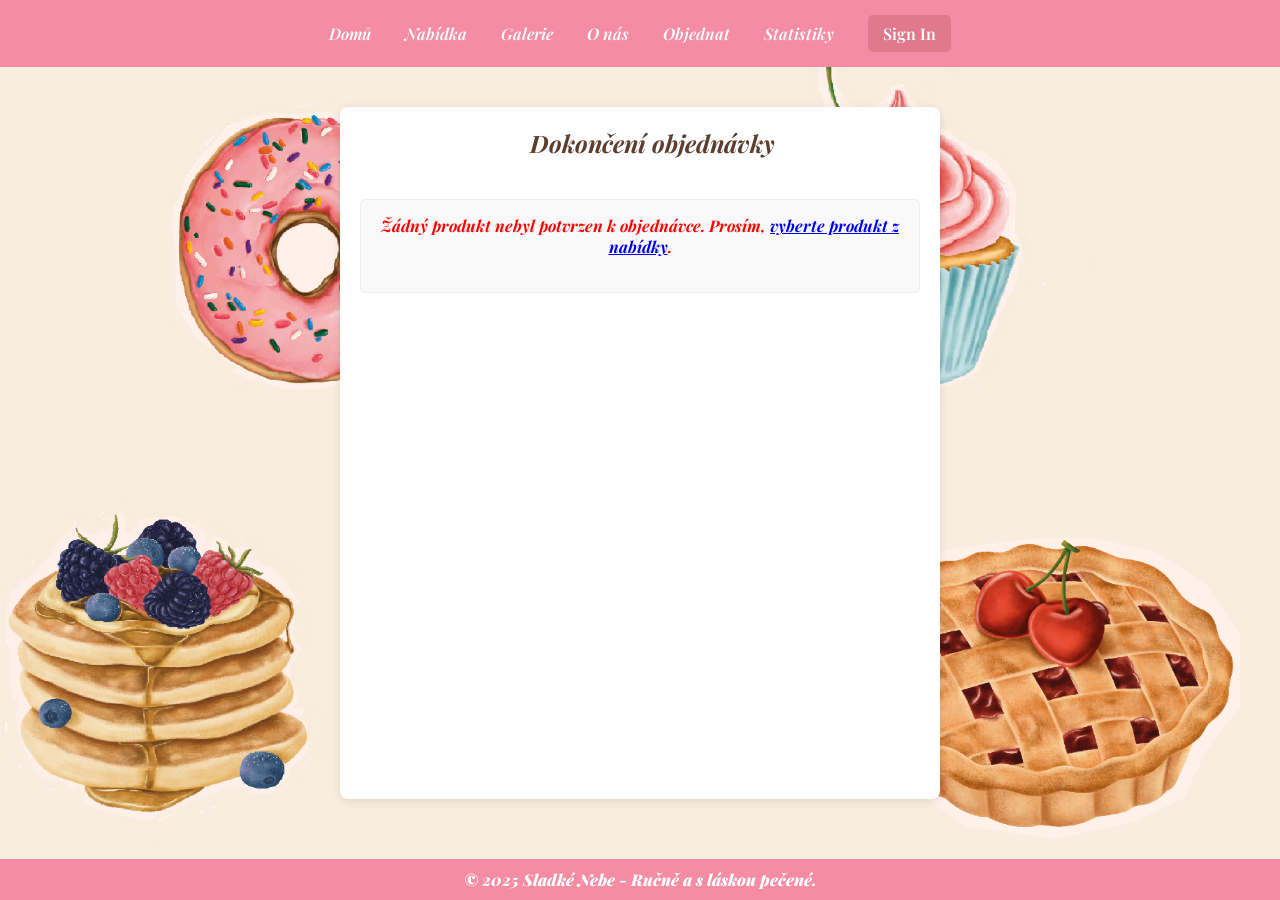
<file: objednavka.html>
<!DOCTYPE html>
<html lang="cs">
<head>
  <meta charset="UTF-8">
  <title>Objednávka | Sladké Nebe</title>
  <link rel="stylesheet" href="public/style.css">
  <link href="https://fonts.googleapis.com/css2?family=Playfair+Display:ital,wght@1,900&display=swap" rel="stylesheet">
  <style>
    body { font-family: "Playfair Display", sans-serif; margin:0; padding:0; }
    nav { background: #f58ca3; padding: 15px; text-align: center; margin-bottom: 20px;}
    nav a, nav .button2 { margin: 0 15px; color: white; text-decoration: none; font-weight: 600; vertical-align: middle;}
    nav .button2 { padding: 8px 15px; border-radius: 5px; background-color: #e0798c; border: none; cursor: pointer; }
    nav .button2:hover { background-color: #d16a7b; }
    .modal { display: none; position: fixed; z-index: 1000; left: 0; top: 0; width: 100%; height: 100%; overflow: auto; background-color: rgba(0,0,0,0.4); }
    .modal-content { background-color: #fefefe; margin: 15% auto; padding: 20px; border: 1px solid #888; width: 80%; max-width: 400px; border-radius: 5px; position: relative; text-align: left; }
    .modal-content h3 { text-align: center; margin-top: 0; }
    .modal-content input[type="text"], .modal-content input[type="password"], .modal-content button[type="submit"] { width: calc(100% - 22px); padding: 10px; margin-bottom: 10px; box-sizing: border-box; }
    .close { color: #aaa; position: absolute; top: 10px; right: 20px; font-size: 28px; font-weight: bold; cursor: pointer; }
    .close:hover, .close:focus { color: black; text-decoration: none; }
    main.contact { max-width: 600px; margin: 20px auto; padding: 20px; background: white; border-radius: 8px; box-shadow: 0 2px 10px rgba(0,0,0,0.1); }
    main.contact h2.objednat { text-align:center; color: #5c3d2e; margin-bottom:20px; }
    #orderedProductInfo { text-align: center; margin-bottom: 20px; padding: 15px; background-color: #f9f9f9; border:1px solid #eee; border-radius: 5px; }
    #orderedProductInfo h4 { margin-top:0; color: #5c3d2e; }
    #orderedProductImage { max-width: 100%; height: auto; max-height:200px; border-radius: 8px; margin-bottom:10px; }
    #orderedProductName { font-size: 1.2em; font-weight: bold; color: #5c3d2e; }
    #contact-form input, #contact-form textarea, #contact-form button { width: calc(100% - 22px); padding: 12px; margin-bottom: 15px; border: 1px solid #ddd; border-radius: 5px; box-sizing: border-box; font-family: 'Poppins', sans-serif; font-size: 1em;}
    #contact-form textarea { resize: vertical; min-height: 100px; }
    #contact-form button { background-color: #5cb85c; color: white; font-weight:bold; cursor:pointer; }
    #contact-form button:hover { background-color: #4cae4c; }
    #response-message { margin-top: 1rem; font-weight: bold; text-align:center; }
    .error-message-order { color: red; font-weight: bold; text-align: center; margin-bottom: 20px; }
    footer { background: #f58ca3; color: white; text-align: center; padding: 10px; margin-top: 40px; /* position: relative; bottom: 0; width: 100%; left:0; box-sizing: border-box; */ }
  </style>
</head>
<body class="order-page" style="background-image: url('public/images/Beznazvu.png'); background-size: cover; background-repeat: no-repeat; background-position: right;">
  <nav>
    <a href="index.html">Domů</a>
    <a href="sluzby.html">Nabídka</a>
    <a href="galerie.html">Galerie</a>
    <a href="o-nas.html">O nás</a>
    <a href="objednavka.html">Objednat</a>
    <a href="statistika.html">Statistiky</a>
    <button class="button2" id="signInBtn">Sign In</button>
    <div id="loginModal" class="modal">
      <div class="modal-content">
        <span class="close">&times;</span>
        <h3>Přihlášení</h3>
        <form id="loginForm">
          <input type="text" name="username" placeholder="Uživatelské jméno" required>
          <input type="password" name="password" placeholder="Heslo" required>
          <button type="submit">Přihlásit se</button>
        </form>
      </div>
    </div>
  </nav>

  <main class="contact">


<h2 class="objednat">Dokončení objednávky</h2>

    <div id="orderedProductInfo">
      <h4>Objednáváte:</h4>
      <img id="orderedProductImage" src="" alt="Objednaný produkt"/>
      <p id="orderedProductName">Načítání produktu...</p>
    </div>

    <form id="contact-form" style="display:none;"> <input name="name" placeholder="Jméno" required>
      <input name="email" type="email" placeholder="Email" required>
      <textarea name="message" placeholder="Vaše přání nebo poznámka (nepovinné)"></textarea> <button type="submit">Odeslat objednávku</button>
    </form>
    <p id="response-message" style="margin-top: 1rem; font-weight: bold;"></p>
  </main>

  <footer>&copy; 2025 Sladké Nebe - Ručně a s láskou pečené.</footer>

  <script>
    document.addEventListener('DOMContentLoaded', () => {
      const productImageEl = document.getElementById('orderedProductImage');
      const productNameEl = document.getElementById('orderedProductName');
      const contactForm = document.getElementById('contact-form'); // Formulár pre kontaktné údaje
      const orderedProductInfoDiv = document.getElementById('orderedProductInfo');

      const productDataString = localStorage.getItem('confirmedOrderDetail');

      if (productDataString) {
        const product = JSON.parse(productDataString);
        if (productImageEl) productImageEl.src = product.image;
        if (productNameEl) productNameEl.textContent = product.name;
        if (contactForm) contactForm.style.display = 'block'; // Zobraziť formulár až keď je produkt načítaný
      } else {
        if (orderedProductInfoDiv) orderedProductInfoDiv.innerHTML = '<p class="error-message-order">Žádný produkt nebyl potvrzen k objednávce. Prosím, <a href="nabidka.html">vyberte produkt z nabídky</a>.</p>';
        if (contactForm) contactForm.style.display = 'none';
      }
    });

    // Odoslanie formulára objednávky
    const orderForm = document.getElementById('contact-form');
    const responseMessage = document.getElementById('response-message');

    if (orderForm && responseMessage) {
      orderForm.addEventListener('submit', function(e) {
        e.preventDefault();

        const formData = new FormData(orderForm);
        const data = Object.fromEntries(formData.entries());

        const confirmedProductString = localStorage.getItem('confirmedOrderDetail');
        if (confirmedProductString) {
          data.orderedProduct = JSON.parse(confirmedProductString); // Pridanie detailov produktu
        } else {
          responseMessage.textContent = 'Chyba: Detaily produktu nebyly nalezeny. Objednávka nemohla být odeslána.';
          responseMessage.style.color = 'red';
          return; // Zastaviť odoslanie
        }
        
        fetch('http://localhost:3000/api/contact', {
          method: 'POST',
          headers: { 'Content-Type': 'application/json' },
          body: JSON.stringify(data)
        })
        .then(res => {
            if (!res.ok) { return res.json().then(err => { throw err; }); }
            return res.json();
        })
        .then(result => {
          if (result.success) {
            responseMessage.textContent = result.message || 'Děkujeme za objednávku!';
            responseMessage.style.color = 'green';
            orderForm.reset();
            localStorage.removeItem('confirmedOrderDetail'); // Vyčistiť po úspešnej objednávke
            localStorage.removeItem('selectedProductToConfirm'); // Aj tento pre istotu
            // Aktualizovať zobrazenie produktu, alebo presmerovať
            document.getElementById('orderedProductInfo').innerHTML = '<h4>Objednávka byla úspěšně odeslána!</h4>';
            orderForm.style.display = 'none';
          } else {
            responseMessage.textContent = result.error ||'Došlo k chybě při odeslání.';
            responseMessage.style.color = 'red';
          }
        })
        .catch((error) => {
          console.error('Fetch error:', error);
          responseMessage.textContent = error.error || 'Došlo k kritické chybě při odeslání.';


responseMessage.style.color = 'red';
        });
      });
    }
  </script>
  <script> // Login Modal Script
    const modal = document.getElementById("loginModal");
    const btn = document.getElementById("signInBtn");
    const span = document.querySelector("#loginModal .close");

    if (btn && modal && span) {
        btn.onclick = () => { modal.style.display = "block"; }
        span.onclick = () => { modal.style.display = "none"; }
        window.onclick = (event) => { if (event.target == modal) { modal.style.display = "none"; } }
    } else {
        // console.error("Modal elements not found on objednavka.html");
    }
  </script>
</body>
</html>
</file>
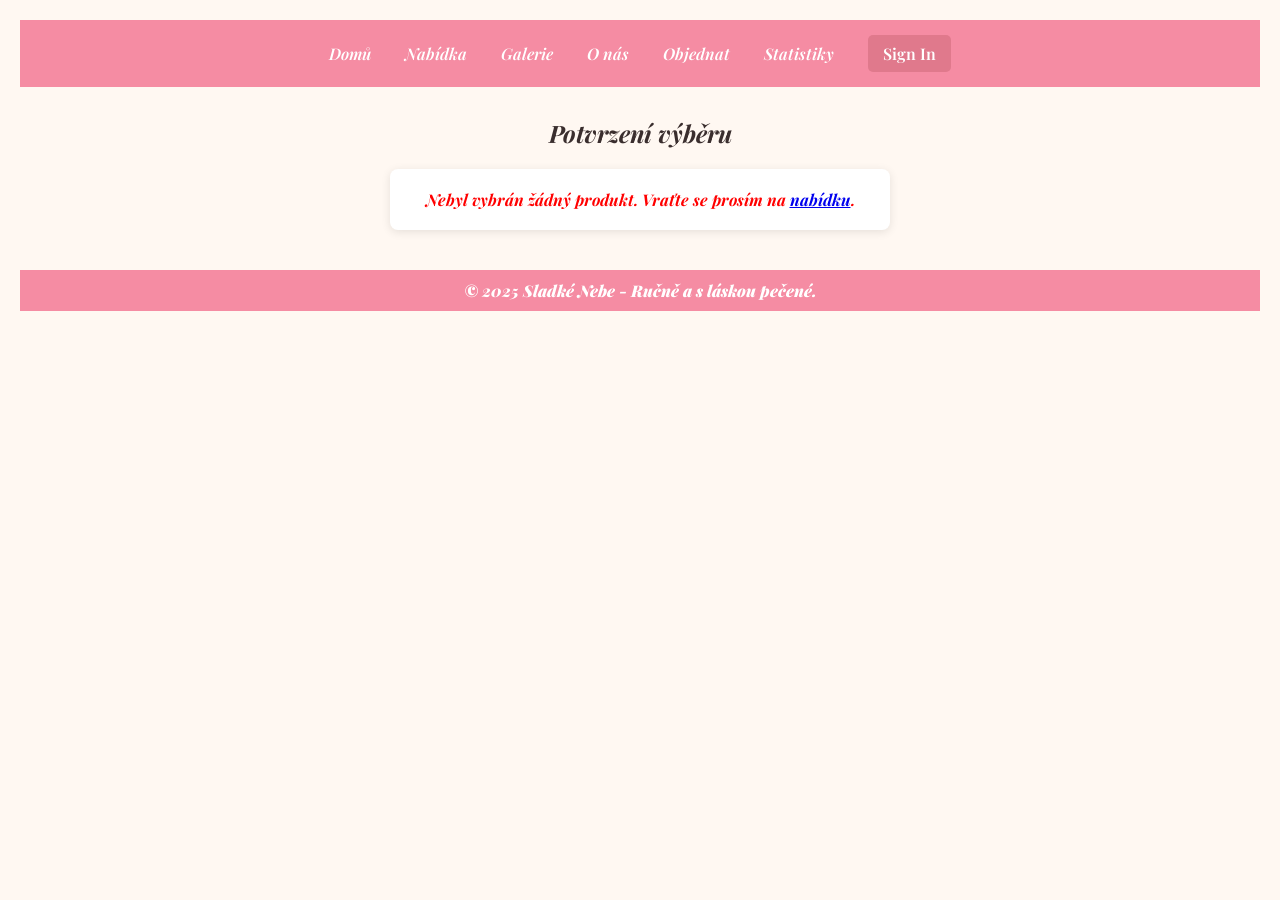
<file: potvrzeni.html>
<!DOCTYPE html>
<html lang="cs">
<head>
  <meta charset="UTF-8">
  <title>Potvrzení produktu | Sladké Nebe</title>
  <link rel="stylesheet" href="public/style.css">
  
  <link href="https://fonts.googleapis.com/css2?family=Playfair+Display:ital,wght@1,900&display=swap" rel="stylesheet">
  <style>
    body { font-family: "Playfair Display", sans-serif; background: #fff8f2; margin: 0; padding: 20px; text-align: center; }
    nav { background: #f58ca3; padding: 15px; text-align: center; margin-bottom: 30px;}
    nav a, nav .button2 { margin: 0 15px; color: white; text-decoration: none; font-weight: 600; vertical-align: middle; }
    nav .button2 { padding: 8px 15px; border-radius: 5px; background-color: #e0798c; border: none; cursor: pointer; }
    nav .button2:hover { background-color: #d16a7b; }
    .modal { display: none; position: fixed; z-index: 1000; left: 0; top: 0; width: 100%; height: 100%; overflow: auto; background-color: rgba(0,0,0,0.4); }
    .modal-content { background-color: #fefefe; margin: 15% auto; padding: 20px; border: 1px solid #888; width: 80%; max-width: 400px; border-radius: 5px; position: relative; text-align: left; }
    .modal-content h3 { text-align: center; margin-top: 0; }
    .modal-content input[type="text"], .modal-content input[type="password"], .modal-content button[type="submit"] { width: calc(100% - 22px); padding: 10px; margin-bottom: 10px; box-sizing: border-box; }
    .close { color: #aaa; position: absolute; top: 10px; right: 20px; font-size: 28px; font-weight: bold; cursor: pointer; }
    .close:hover, .close:focus { color: black; text-decoration: none; }
    #productDisplay { margin: 20px auto; padding: 20px; background: white; border-radius: 8px; box-shadow: 0 2px 10px rgba(0,0,0,0.1); max-width: 500px; }
    #confirmProductImage { max-width: 100%; height: auto; max-height: 300px; border-radius: 8px; margin-bottom: 15px; }
    #confirmProductName { font-size: 1.5em; color: #5c3d2e; margin-bottom: 20px; }
    #confirmPurchaseBtn { background-color: #5cb85c; color: white; border: none; padding: 12px 25px; font-size: 1.1em; border-radius: 5px; cursor: pointer; font-family: 'Poppins', sans-serif; }
    #confirmPurchaseBtn:hover { background-color: #4cae4c; }
    .error-message { color: red; font-weight: bold; }
    footer { background: #f58ca3; color: white; text-align: center; padding: 10px; margin-top: 40px; position: relative; /* Alebo fixed/absolute ak má byť na spodku */ bottom: 0; width: 100%; left:0; box-sizing: border-box; }
  </style>
</head>
<body>
  <nav>
    <a href="index.html">Domů</a>
    <a href="sluzby.html">Nabídka</a>
    <a href="galerie.html">Galerie</a>
    <a href="o-nas.html">O nás</a>
    <a href="objednavka.html">Objednat</a>
    <a href="statistika.html">Statistiky</a>
    <button class="button2" id="signInBtn">Sign In</button> <div id="loginModal" class="modal">
      <div class="modal-content">
        <span class="close">&times;</span>
        <h3>Přihlášení</h3>
        <form id="loginForm">
          <input type="text" name="username" placeholder="Uživatelské jméno" required>
          <input type="password" name="password" placeholder="Heslo" required>
          <button type="submit">Přihlásit se</button>
        </form>
      </div>
    </div>
  </nav>

  <h2>Potvrzení výběru</h2>
  <div id="productDisplay">
    <img id="confirmProductImage" src="" alt="Vybraný produkt"/>
    <h3 id="confirmProductName">Načítání produktu...</h3>
    <button id="confirmPurchaseBtn" style="display:none;">Potvrdit nákup a přejít k objednávce</button>
  </div>

  <footer>&copy; 2025 Sladké Nebe - Ručně a s láskou pečené.</footer>

  <script>
    document.addEventListener('DOMContentLoaded', () => {
      const productImageEl = document.getElementById('confirmProductImage');
      const productNameEl = document.getElementById('confirmProductName');
      const confirmPurchaseBtn = document.getElementById('confirmPurchaseBtn');
      const productDisplayDiv = document.getElementById('productDisplay');
      const productDataString = localStorage.getItem('selectedProductToConfirm');


if (productDataString) {
        const product = JSON.parse(productDataString);
        if (productImageEl) productImageEl.src = product.image;
        if (productNameEl) productNameEl.textContent = product.name;
        if (confirmPurchaseBtn) confirmPurchaseBtn.style.display = 'inline-block';

        if (confirmPurchaseBtn) {
          confirmPurchaseBtn.addEventListener('click', () => {
            localStorage.setItem('confirmedOrderDetail', JSON.stringify(product)); 
            window.location.href = 'objednavka.html';
          });
        }
      } else {
        if (productNameEl) productNameEl.textContent = '';
        if (productDisplayDiv) productDisplayDiv.innerHTML = '<p class="error-message">Nebyl vybrán žádný produkt. Vraťte se prosím na <a href="nabidka.html">nabídku</a>.</p>';
        if (confirmPurchaseBtn) confirmPurchaseBtn.style.display = 'none';
      }
    });
  </script>
  <script> // Login Modal Script (pridaný pre konzistenciu)
    const modal = document.getElementById("loginModal");
    const btn = document.getElementById("signInBtn");
    const span = document.querySelector("#loginModal .close"); 

    if (btn && modal && span) {
        btn.onclick = () => { modal.style.display = "block"; }
        span.onclick = () => { modal.style.display = "none"; }
        window.onclick = (event) => { if (event.target == modal) { modal.style.display = "none"; } }
    } else {
        // console.error("Modal elements not found on potvrzeni.html");
    }
  </script>
</body>
</html>
</file>
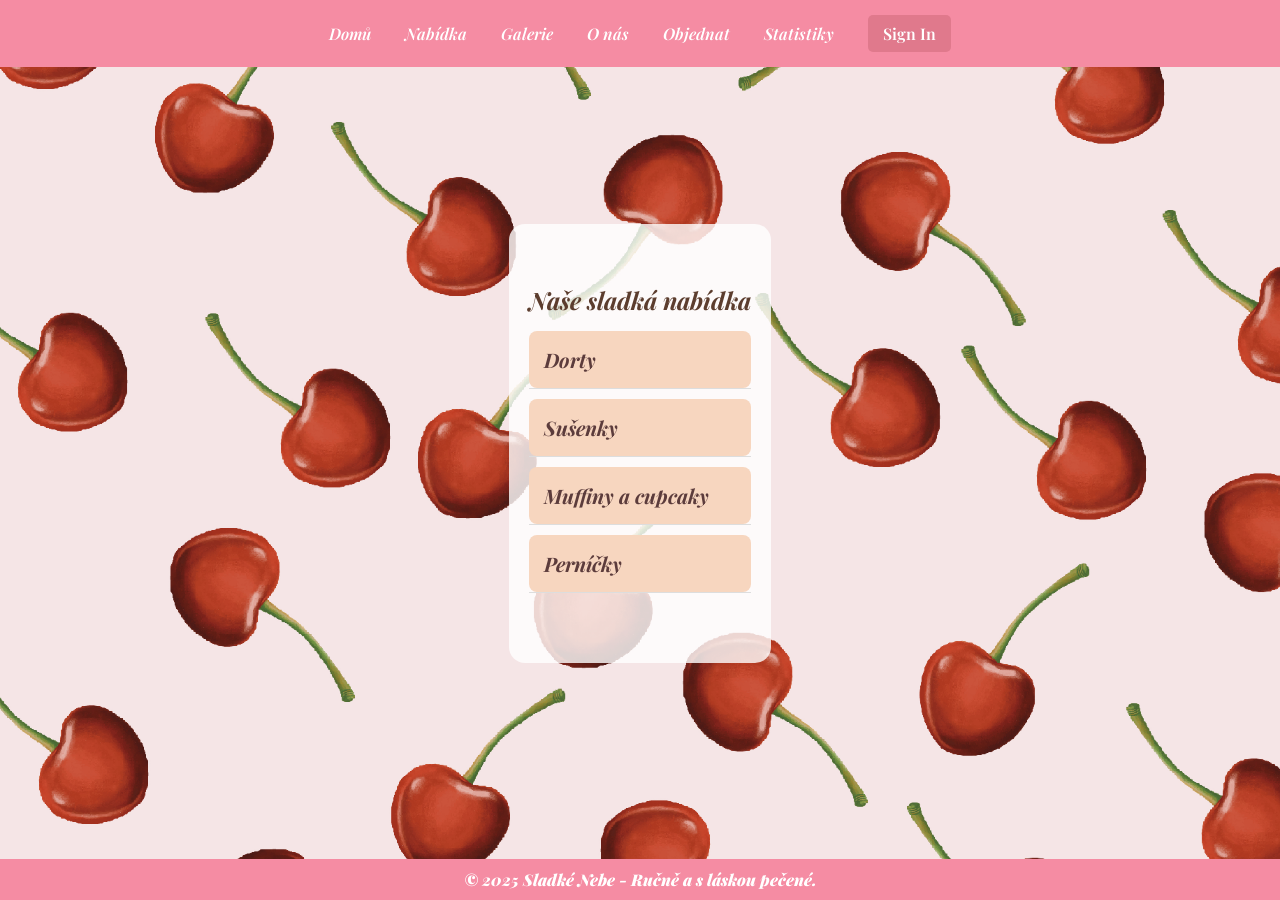
<file: sluzby.html>
<!DOCTYPE html>
<html lang="cs">
<head>
  <meta charset="UTF-8" />
  <meta name="viewport" content="width=device-width, initial-scale=1.0" />
  <title>Nabídka - Sladké Nebe</title>
  <link rel="stylesheet" href="public/style.css" />
  <link href="https://fonts.googleapis.com/css2?family=Playfair+Display:ital,wght@1,900&display=swap" rel="stylesheet">
  <style>
    body {
      font-family: "Playfair Display", sans-serif;
      background: #fff8f2;
      margin: 0;
      padding: 0;
    }
    nav {
      background: #f58ca3;
      padding: 15px;
      text-align: center;
    }
    nav a, nav .button2 { 
      margin: 0 15px;
      color: white;
      text-decoration: none;
      font-weight: 600;
      vertical-align: middle;
    }
    nav .button2 {
        padding: 8px 15px; 
        border-radius: 5px; 
        background-color: #e0798c; 
        border: none;
        cursor: pointer;
    }
    nav .button2:hover {
        background-color: #d16a7b;
    }
    .modal { display: none; position: fixed; z-index: 1000; left: 0; top: 0; width: 100%; height: 100%; overflow: auto; background-color: rgba(0,0,0,0.4); }
    .modal-content { background-color: #fefefe; margin: 15% auto; padding: 20px; border: 1px solid #888; width: 80%; max-width: 400px; border-radius: 5px; position: relative; text-align: left; }
    .modal-content h3 { text-align: center; margin-top: 0; }
    .modal-content input[type="text"], .modal-content input[type="password"], .modal-content button[type="submit"] { width: calc(100% - 22px); padding: 10px; margin-bottom: 10px; box-sizing: border-box; }
    .close { color: #aaa; position: absolute; top: 10px; right: 20px; font-size: 28px; font-weight: bold; cursor: pointer; }
    .close:hover, .close:focus { color: black; text-decoration: none; }
    .section { max-width: 1000px; margin: 40px auto; padding: 20px; }
    h2.nase { text-align: center; color: #5c3d2e; }
    .accordion-item { border-bottom: 1px solid #ddd; margin-bottom: 10px; }
    .accordion-item h3 { cursor: pointer; background: #f7d6bf; padding: 15px; margin: 0; font-size: 20px; border-radius: 8px; }
    .accordion-item .content { display: none; padding: 15px; background: #fff; text-align: center; /* Centrovanie produktov */ }
    .product { display: inline-block; width: 220px; margin: 10px; padding: 10px; text-align: center; vertical-align: top; box-shadow: 0 2px 5px rgba(0,0,0,0.1); border-radius: 8px; background-color: #fdfdfd; }
    .product img { width: 100%; max-width: 180px; height: auto; border-radius: 12px; box-shadow: 0 2px 10px rgba(0,0,0,0.1); margin-bottom: 10px; }
    .product p { min-height: 40px; margin-bottom: 10px; font-size: 1em; color: #5c3d2e; }
    .buy-btn { font-family: "Playfair Display"; background-color: #f58ca3; color: white; border: none; padding: 10px 15px; text-align: center; display: inline-block; font-size: 14px; margin-top: 10px; cursor: pointer; border-radius: 5px, sans-serif; }
    .buy-btn:hover { background-color: #e0798c; }
    footer { background: #f58ca3; color: white; text-align: center; padding: 10px; margin-top: 40px; }
  </style>
</head>
<body class="order-page2" style="background-image: url('public/images/333.png'); background-size: cover; background-repeat: no-repeat; background-position: right;">

  <nav>
    <a href="index.html">Domů</a>
    <a href="sluzby.html">Nabídka</a>
    <a href="galerie.html">Galerie</a>
    <a href="o-nas.html">O nás</a>
    <a href="objednavka.html">Objednat</a>
    <a href="statistika.html">Statistiky</a>
    <button class="button2" id="signInBtn">Sign In</button>
    <div id="loginModal" class="modal">
      <div class="modal-content">
        <span class="close">&times;</span>
        <h3>Přihlášení</h3>
        <form id="loginForm">
          <input type="text" name="username" placeholder="Uživatelské jméno" required>

<input type="password" name="password" placeholder="Heslo" required>
          <button type="submit">Přihlásit se</button>
        </form>
      </div>
    </div>
  </nav>

 <div class="overlay2">
  <main class="section">
    <h2 class="nase">Naše sladká nabídka</h2>
    <div class="accordion">
      <div class="accordion-item">
        <h3 onclick="toggleSection(this)">Dorty</h3>
        <div class="content">
          <div class="product">
            <img class="product-img" src="public/images/photo_2025-05-17_14-46-46.jpg" alt="Čokoladový dort s višněmi">
            <p>Čokoladový dort s višněmi</p>
            <button class="buy-btn" data-product-name="Čokoladový dort s višněmi" data-product-image="public/images/photo_2025-05-17_14-46-46.jpg">Koupit</button>
          </div>
          <div class="product">
            <img class="product-img" src="public/images/photo_2025-05-17_14-46-41.jpg" alt="Red velvet">
            <p>Red velvet</p>
            <button class="buy-btn" data-product-name="Red velvet" data-product-image="public/images/photo_2025-05-17_14-46-41.jpg">Koupit</button>
          </div>
           <div class="product">
            <img  class="product-img" src="public/images/photo_2025-05-17_14-46-36.jpg" alt="Tiramisu">
            <p>Tiramisu</p>
            <button class="buy-btn" data-product-name="Tiramisu" data-product-image="public/images/photo_2025-05-17_14-46-36.jpg">Koupit</button>
          </div>
          <div class="product">
            <img class="product-img" src="public/images/photo_2025-05-17_14-46-33.jpg" alt="Mrkový dort s ořechy">
            <p>Mrkový dort s ořechy</p>
            <button class="buy-btn" data-product-name="Mrkový dort s ořechy" data-product-image="public/images/photo_2025-05-17_14-46-33.jpg">Koupit</button>
          </div>
        </div>
      </div>
      <div class="accordion-item">
        <h3 onclick="toggleSection(this)">Sušenky</h3>
        <div class="content">
          <div class="product">
            <img class="product-img" src="public/images/photo_2025-05-17_15-17-55.jpg" alt="Cookies s čokoládou">
            <p>Cookies s čokoládou</p>
            <button class="buy-btn" data-product-name="Cookies s čokoládou" data-product-image="public/images/photo_2025-05-17_15-17-55.jpg">Koupit</button>
          </div>
          <div class="product">
            <img class="product-img" src="public/images/photo_2025-05-17_15-17-54.jpg" alt="Sušenky s předpovědí">
            <p>Sušenky s předpovědí</p>
            <button class="buy-btn" data-product-name="Sušenky s předpovědí" data-product-image="public/images/photo_2025-05-17_15-17-54.jpg">Koupit</button>
          </div>
          <div class="product">
            <img class="product-img" src="public/images/photo_2025-05-17_15-17-52.jpg" alt="Linecké sušenky s marmeládou">
            <p>Linecké sušenky s marmeládou</p>
            <button class="buy-btn" data-product-name="Linecké sušenky s marmeládou" data-product-image="public/images/photo_2025-05-17_15-17-52.jpg">Koupit</button>
          </div>
        </div>
      </div>

      <div class="accordion-item">
        <h3 onclick="toggleSection(this)">Muffiny a cupcaky</h3>
        <div class="content">
          <div class="product">
            <img class="product-img" src="public/images/photo_2025-05-17_15-17-51.jpg" alt="Banánový muffin">
            <p>Banánový muffin</p>
            <button class="buy-btn" data-product-name="Banánový muffin" data-product-image="public/images/photo_2025-05-17_15-17-51.jpg">Koupit</button>
          </div>
          <div class="product">
            <img class="product-img" src="public/images/photo_2025-05-17_15-17-57.jpg" alt="Mrkové muffiny s ořechy">
            <p>Mrkové muffiny s ořechy</p>
            <button class="buy-btn" data-product-name="Mrkové muffiny s ořechy" data-product-image="public/images/photo_2025-05-17_15-17-57.jpg">Koupit</button>
          </div>
          <div class="product">
            <img class="product-img" src="public/images/photo_2025-05-17_15-27-05.jpg" alt="Cupcaky s jahodovým krémem">
            <p>Cupcaky s jahodovým krémem</p>
            <button class="buy-btn" data-product-name="Cupcaky s jahodovým krémem" data-product-image="public/images/photo_2025-05-17_15-27-05.jpg">Koupit</button>
          </div>
          <div class="product">
            <img class="product-img" src="public/images/photo_2025-05-17_15-17-49.jpg" alt="Citronové cupcaky">
            <p>Citronové cupcaky</p>
            <button class="buy-btn" data-product-name="Citronové cupcaky" data-product-image="public/images/photo_2025-05-17_15-17-49.jpg">Koupit</button>
          </div>
        </div>
      </div>

      <div class="accordion-item">
        <h3 onclick="toggleSection(this)">Perníčky</h3>
        <div class="content">
          <div class="product">
            <img class="product-img" src="public/images/photo_2025-05-17_15-55-27.jpg" alt="Vánoční perníček">
            <p>Vánoční perníček</p>
            <button class="buy-btn" data-product-name="Vánoční perníček" data-product-image="public/images/photo_2025-05-17_15-55-27.jpg">Koupit</button>
          </div>
           <div class="product">
            <img class="product-img" src="public/images/photo_2025-05-17_15-55-26.jpg" alt="Velikonoční perníček">
            <p>Velikonoční perníček</p>
            <button class="buy-btn" data-product-name="Velikonoční perníček" data-product-image="public/images/photo_2025-05-17_15-55-26.jpg">Koupit</button>
          </div>
           <div class="product">
            <img class="product-img" src="public/images/photo_2025-05-17_15-55-25.jpg" alt="Srdíčka z perníku">
            <p>Srdíčka z perníku</p>
            <button class="buy-btn" data-product-name="Srdíčka z perníku" data-product-image="public/images/photo_2025-05-17_15-55-25.jpg">Koupit</button>
          </div>
           <div class="product">
            <img class="product-img" src="public/images/photo_2025-05-17_15-55-23.jpg" alt="Perníkové chaloupky 3D">
            <p>Perníkové chaloupky 3D</p>
            <button class="buy-btn" data-product-name="Perníkové chaloupky 3D" data-product-image="public/images/photo_2025-05-17_15-55-23.jpg">Koupit</button>
          </div>
        </div>
      </div>
    </div>
  </main>
 </div>
  <footer>&copy; 2025 Sladké Nebe - Ručně a s láskou pečené.</footer>

  <script>
    function toggleSection(element) {
      const content = element.nextElementSibling;
      const isOpen = content.style.display === "block";
      if (isOpen) {
        content.style.display = "none";
      } else {
        content.style.display = "block";
      }
    }

    
    const buyButtons = document.querySelectorAll('.buy-btn');
    buyButtons.forEach(button => {
      button.addEventListener('click', (event) => {
        const productName = event.target.dataset.productName;
        const productImage = event.target.dataset.productImage;
        if (productName && productImage) {
          const selectedProduct = { name: productName, image: productImage };
          localStorage.setItem('selectedProductToConfirm', JSON.stringify(selectedProduct));
          window.location.href = 'potvrzeni.html'; 
        } else {
            console.error('Product name or image missing from data attributes.');
        }
      });
    });
  </script>
  <script> 
    const modal = document.getElementById("loginModal");
    const btn = document.getElementById("signInBtn");
    const span = document.querySelector("#loginModal .close");

    if (btn && modal && span) {
        btn.onclick = () => { modal.style.display = "block"; }
        span.onclick = () => { modal.style.display = "none"; }
        window.onclick = (event) => { if (event.target == modal) { modal.style.display = "none"; } }
    } else {
        if(!btn) console.error("signInBtn not found for modal on nabidka.html");
        
    }
  </script>
</body>
</html>
</file>
<file: public/style.css>
:root {
  --main-bg-color: hsl(27, 100%, 98%);
  --nav-bg-color: #ff9aa2;
  --button-bg-color: #ffb347;
  --footer-bg-color: #f67280;
  --overlay-bg-color: rgba(255, 255, 255, 0.8);
  --text-color: #3a2e2e;
  --overlay-text-color: #5c3c3c;
  --button-hover-bg-color: #e88e96;
  --box-shadow-light: 0 0 10px rgba(0, 0, 0, 0.1);
  --box-shadow-lightest: 0 0 10px rgba(0, 0, 0, 0.05);
  font-family: "Playfair Display";
  font-optical-sizing: auto;
  font-weight: 900;
  font-style: italic;
}

* {
  margin: 0;
  padding: 0;
  box-sizing: border-box;
}

body {
  font-family: "Playfair Display";
  background-color: var(--main-bg-color);
  color: var(--text-color);
}

nav {
  background-color: var(--nav-bg-color);
  padding: 1rem;
  text-align: center;
  font-family: "Playfair Display";
  width: 100%;
  
}

nav a {
  color: white;
  margin: 0 1rem;
  text-decoration: none;
  font-weight: bold;
  size: 15px;
}

.hero {
  height: 90vh;
  background-size: cover;
  background-position: center;
  display: flex;
  align-items: center;
  justify-content: center;
  text-align: center;
}

.overlay {
  background-color: var(--overlay-bg-color);
  padding: 2rem;
  border-radius: 1rem;
  color: var(--overlay-text-color);
  font-family: "Playfair Display";
}

.button {
  background-color: var(--button-bg-color);
  color: white;
  padding: 0.75rem 1.5rem;
  border-radius: 2rem;
  text-decoration: none;
  font-weight: bold;
  display: inline-block;
  margin-top: 1rem;
}

button {
  background-color: var(--nav-bg-color);
  color: white;
  border: none;
  cursor: pointer;
  font-weight: bold;
  padding: 0.75rem; 
  border-radius: 0.5rem;
  font-size: 1rem;
  font-family: "Playfair Display";
}

button:hover {
  background-color: var(--button-hover-bg-color);
}

footer {
  background-color: var(--footer-bg-color);
  color: white;
  text-align: center;
  padding: 2rem;
  width: 100%;
  font-family: "Playfair Display";
}

.service-grid, .portfolio-grid {
  display: flex;
  flex-wrap: wrap;
  gap: 1rem;
  justify-content: center;
  padding: 2rem;
}

.service-card, .portfolio-grid img {
  background-color: #fff;
  padding: 1rem;
  border-radius: 1rem;
  box-shadow: var(--box-shadow-light);
  width: 300px;
  text-align: center;
}

.contact form {
 
  max-width: 500px;
  margin: auto;
  display: flex;
  flex-direction: column;
  gap: 1rem;
  padding: 2rem;
  background: #ffffff;
  border-radius: 1rem;
  box-shadow: var(--box-shadow-lightest);
}

input, select, textarea {
  padding: 0.75rem;
  border: 1px solid #ccc;
  border-radius: 0.5rem;
  font-size: 1rem;
  font-family: "Playfair Display";
}

.responsive {
  width: 100%;
  max-width: 600px;
  display: block;
  margin: 2rem auto;
}

.order-page {
  min-height: 100vh;
  display: flex;
  flex-direction: column;
  align-items: center;
  justify-content: center;
  
}
.html, body {
  height: 100%;
}

main.contact {
  flex: 1;
  flex-direction: column;
  align-items: center;
  justify-content: center;
  
  padding-top: 50px;

}
.section {
  font-family: "Playfair Display";
}
.objednat {
  padding-bottom: 20px;
  align-items: center;
  padding-left: 25px;
}
.order-page2 {
  min-height: 100vh;
  display: flex;
  flex-direction: column;
  align-items: center;
  justify-content: center;
  
}
.overlay2 {
  background-color: var(--overlay-bg-color);
  padding: 2rm;
  border-radius: 1rem;
  color: var(--overlay-text-color);
  font-family: "Playfair Display";
  max-width: 2000px;
  margin: auto;

  
}
.nase {
  margin-bottom: 15px;
}
.modal {
  display: none;
  position: fixed;
  z-index: 1000;
  left: 0;
  top: 0;
  width: 100%;
  height: 100%;
  overflow: auto;
  background-color: rgba(0,0,0,0.5);
}

.modal-content {
  background-color: #fff;
  margin: 10% auto;
  padding: 2rem;
  border-radius: 1rem;
  width: 300px;
  text-align: center;
  box-shadow: 0 0 10px rgba(0,0,0,0.3);
   font-family: "Playfair Display", serif;

}

.close {
  float: right;
  font-size: 1.5rem;
  cursor: pointer;
}
.button2 {
   background-color: var(--button-bg-color);
  color: white;
  padding: 0.75rem 1.5rem;
  border-radius: 2rem;
  font-weight: bold;
  display: inline-block;
  margin-top: 1rem;
  font-family: "Playfair Display", serif;
}
</file>
